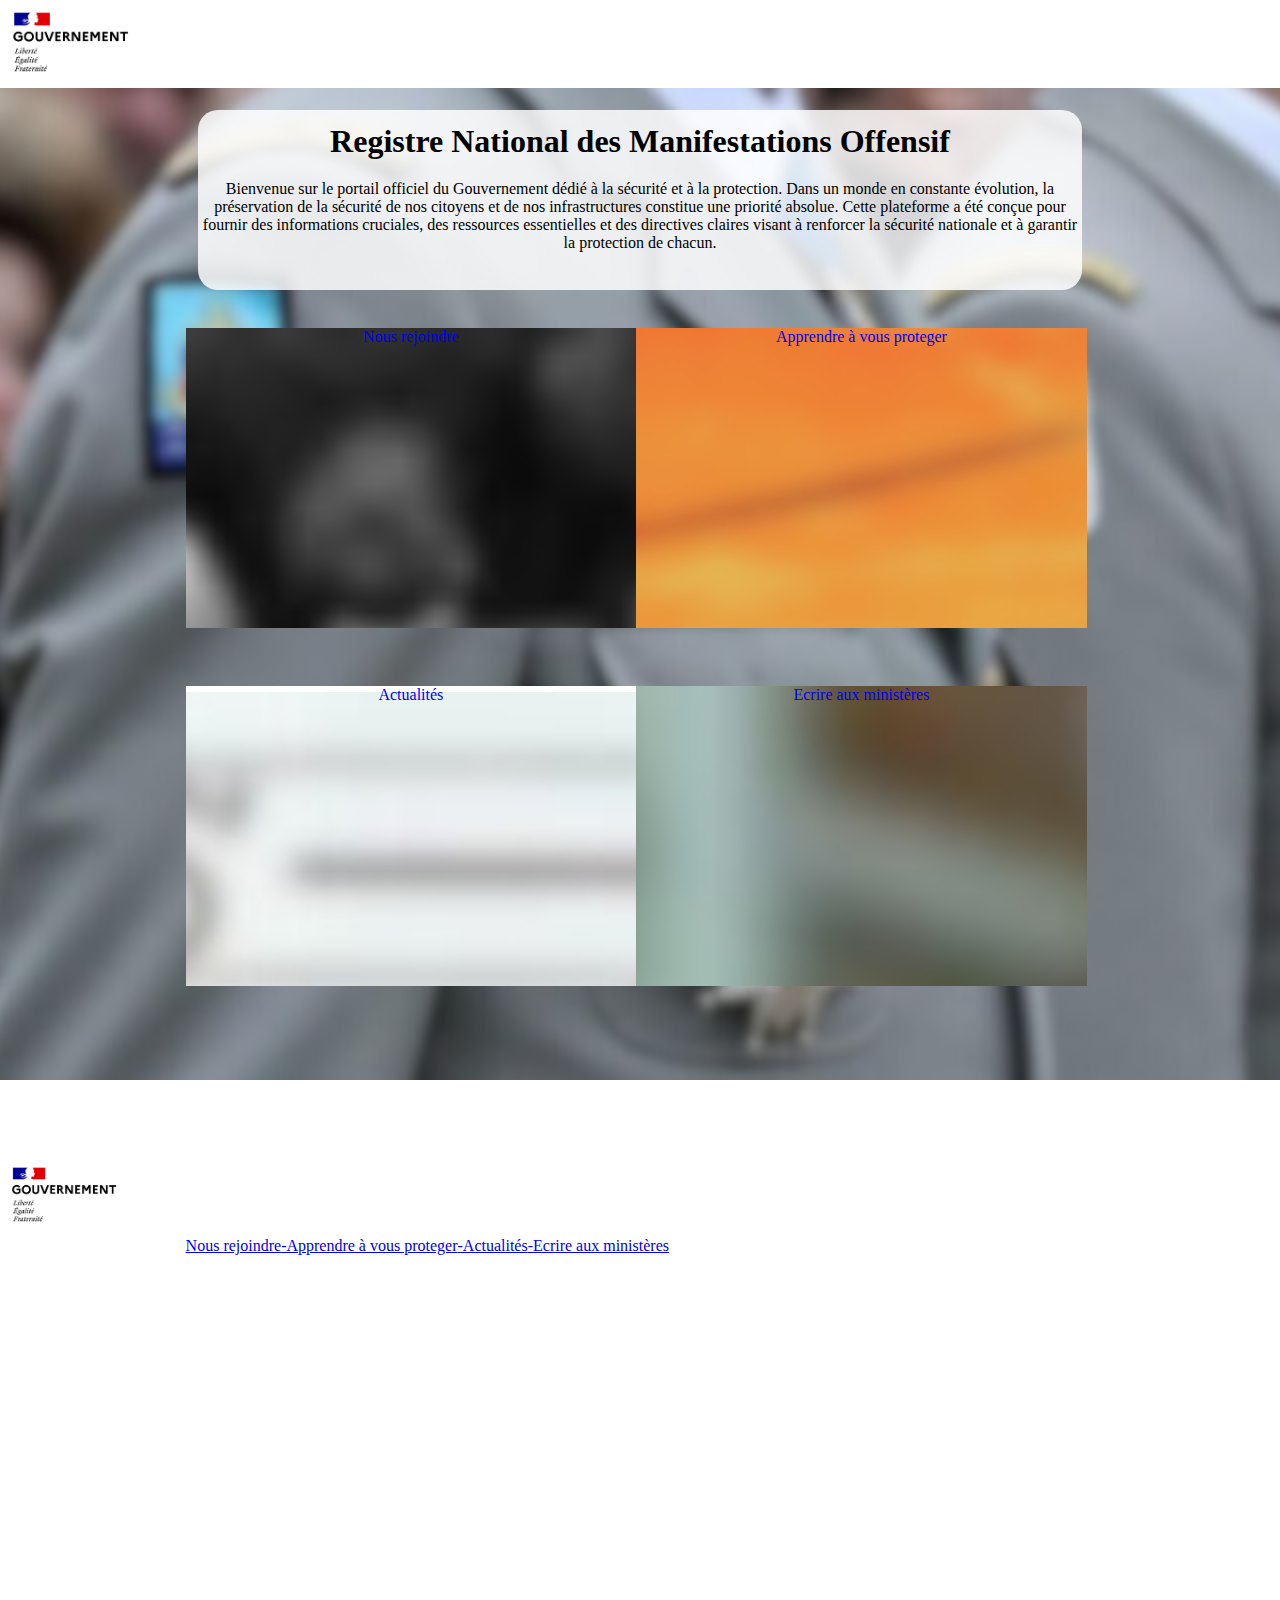
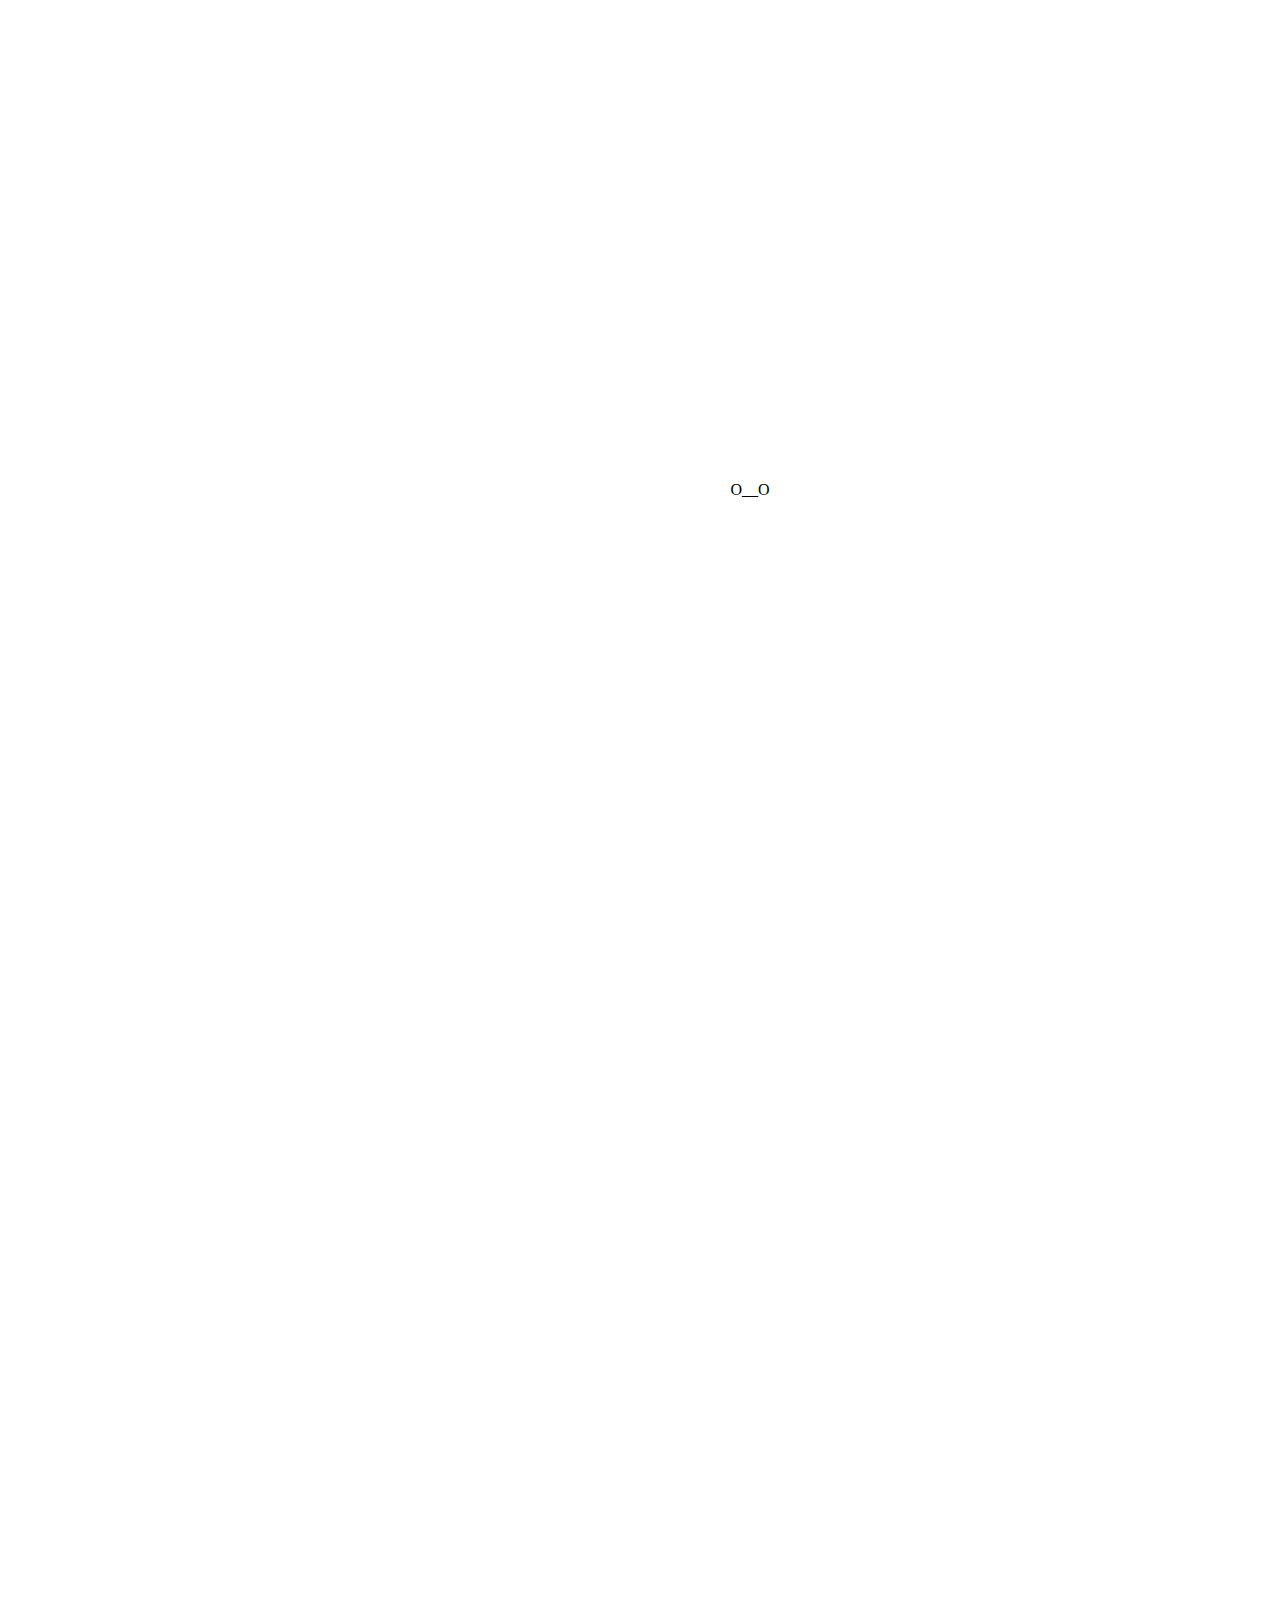
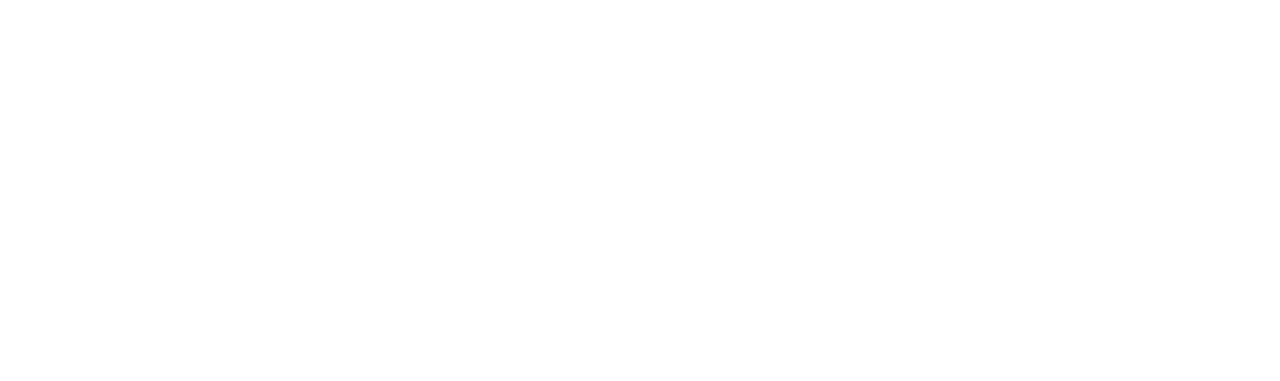
<file: index.html>
<!DOCTYPE html>
<html lang="fr">
<head>
    <meta charset="UTF-8">
    <meta name="viewport" content="width=device-width, initial-scale=1.0">
    <title>Document</title>
    <link rel="stylesheet" href="style.css">
</head>
<body>
    
    <header>
        <img class="image1" src="img/gouvernementlogo.png" alt="image1">
    </header>

    <nav>
        <h1>Registre National des Manifestations Offensif</h1>
        <p class="ecris"> Bienvenue sur le portail officiel du Gouvernement dédié à la sécurité et à la protection. 
                        Dans un monde en constante évolution, la préservation de la sécurité de nos citoyens et de nos
                        infrastructures constitue une priorité absolue. Cette plateforme a été conçue pour fournir des 
                        informations cruciales, des ressources essentielles et des directives claires visant à renforcer 
                        la sécurité nationale et à garantir la protection de chacun.
        </p>
    </nav>
        
    <main>
        
        <div>
            <a class="A" href="file:///C:/Users/damie/Documents/GitHub/gouvernement/rejointnous.html">Nous rejoindre</a>
            <a class="B" href="file:///C:/Users/damie/Documents/GitHub/gouvernement/prot%C3%A8gezvous.html">Apprendre à vous proteger</a>
            <a class="C" href="file:///C:/Users/damie/Documents/GitHub/gouvernement/actualit%C3%A9.html">Actualités</a>
            <a class="D" href="file:///C:/Users/damie/Documents/GitHub/gouvernement/lettreministre.html">Ecrire aux ministères</a>
        </div>
    
    </main>

    <footer>

        <img class=image2 src="img/gouvernementlogo.png" alt="image2">

        <div class="liens"> 
            <a href="file:///C:/Users/damie/Documents/GitHub/gouvernement/rejointnous.html">Nous rejoindre</a>
            <a href="file:///C:/Users/damie/Documents/GitHub/gouvernement/prot%C3%A8gezvous.html">-Apprendre à vous proteger</a>
            <a href="file:///C:/Users/damie/Documents/GitHub/gouvernement/actualit%C3%A9.html">-Actualités</a>
            <a href="file:///C:/Users/damie/Documents/GitHub/gouvernement/lettreministre.html">-Ecrire aux ministères</a>
        </div> 
        
        <p class="XO">O__O</p>

    </footer>

</body>
</html>
</file>
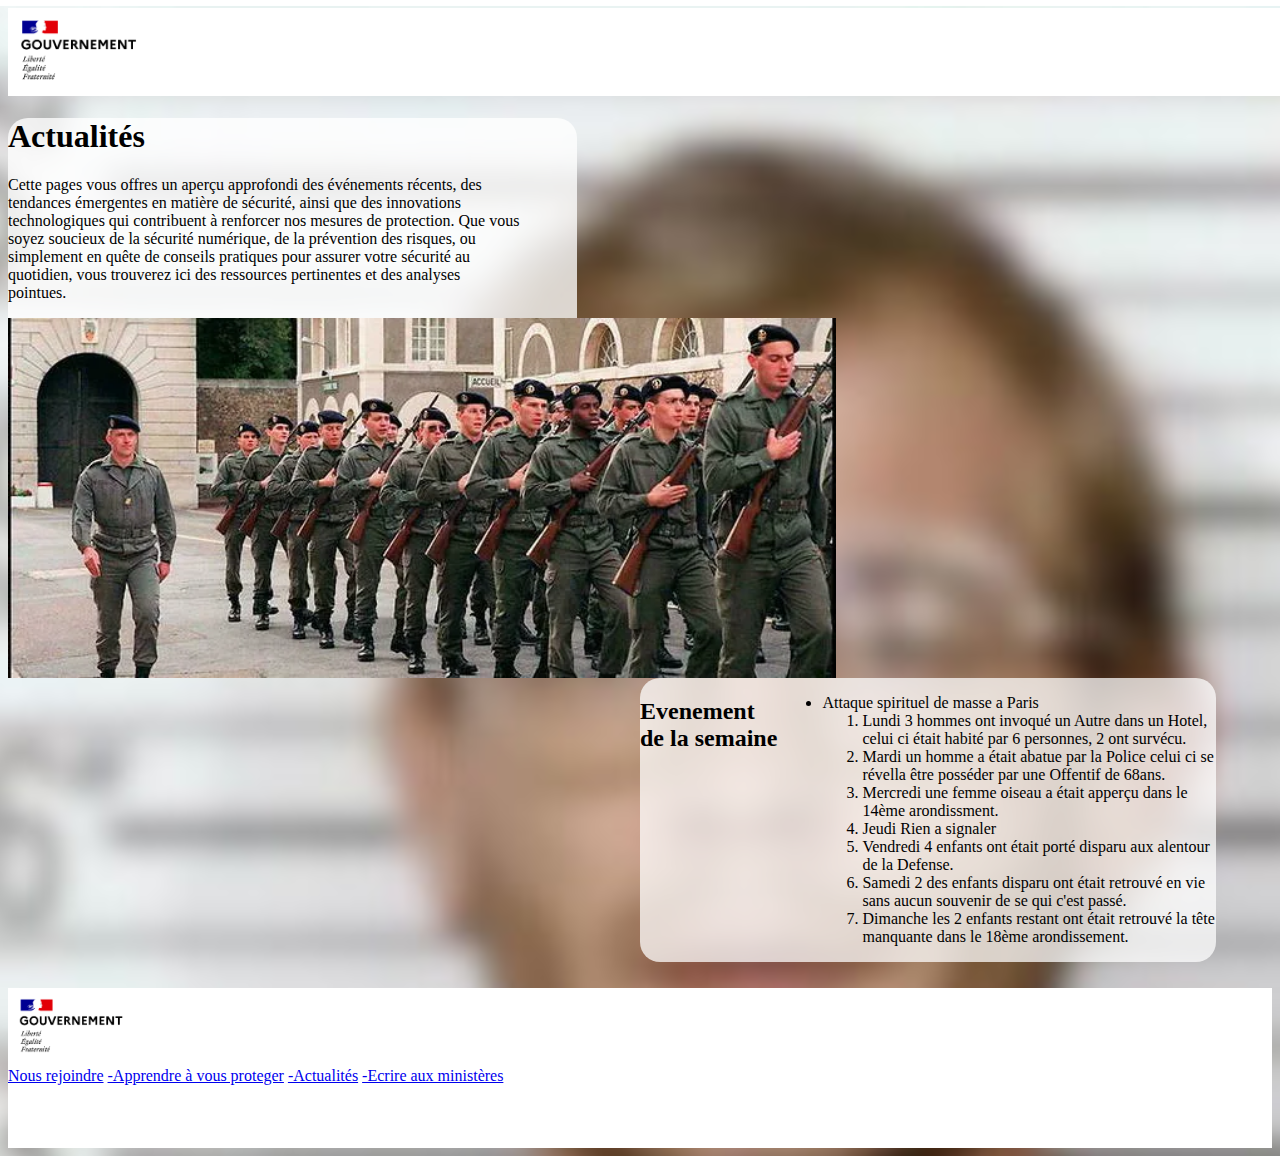
<file: actualité.html>
<!DOCTYPE html>
<html lang="fr">
<head>
    <meta charset="UTF-8">
    <meta name="viewport" content="width=device-width, initial-scale=1.0">
    <title>Document</title>
    <link rel="stylesheet" href="css/actualité.css">
</head>
<body>
    <header>
        <img class="image1" src="img/gouvernementlogo.png" alt="image1">
    </header>
    <nav>
        <h1>Actualités</h1>
        <p class="actuecris">Cette pages vous offres un aperçu approfondi des événements récents, des tendances
                            émergentes en matière de sécurité, ainsi que des innovations technologiques qui contribuent
                             à renforcer nos mesures de protection. Que vous soyez soucieux de la sécurité numérique,
                            de la prévention des risques, ou simplement en quête de conseils pratiques pour assurer votre 
                            sécurité au quotidien, vous trouverez ici des ressources pertinentes et des analyses pointues.</p>
            <img class="image3" src="img/milice.webp" alt="image3">
    </nav>
    <main>
        <section>
            <h2>Evenement de la semaine</h2>
            <ul>
                <li>Attaque spirituel de masse a Paris
                    <ol>
                        <li>Lundi 3 hommes ont invoqué un Autre dans un Hotel, celui ci était habité par 6 personnes, 2 ont survécu.</li>
                        <li>Mardi un homme a était abatue par la Police celui ci se révella être posséder par une Offentif de 68ans.</li>
                        <li>Mercredi une femme oiseau a était apperçu dans le 14ème arondissment.</li>
                        <li>Jeudi Rien a signaler</li>
                        <li>Vendredi 4 enfants ont était porté disparu aux alentour de la Defense.</li>
                        <li>Samedi 2 des enfants disparu ont était retrouvé en vie sans aucun souvenir de se qui c'est passé.</li>
                        <li>Dimanche les 2 enfants restant ont était retrouvé la tête manquante dans le 18ème arondissement.</li>
                    </ol>
                </li>
            </ul>
        </section>
    </main>
    <footer>
        <img class=image2 src="img/gouvernementlogo.png" alt="image2">
        <div class="liens"> 
            <a href="file:///C:/Users/damie/Documents/GitHub/gouvernement/rejointnous.html">Nous rejoindre</a>
            <a href="file:///C:/Users/damie/Documents/GitHub/gouvernement/prot%C3%A8gezvous.html">-Apprendre à vous proteger</a>
            <a href="file:///C:/Users/damie/Documents/GitHub/gouvernement/actualit%C3%A9.html">-Actualités</a>
            <a href="file:///C:/Users/damie/Documents/GitHub/gouvernement/lettreministre.html">-Ecrire aux ministères</a>
        </div> 
        
    </footer>
</body>
</html>
</file>
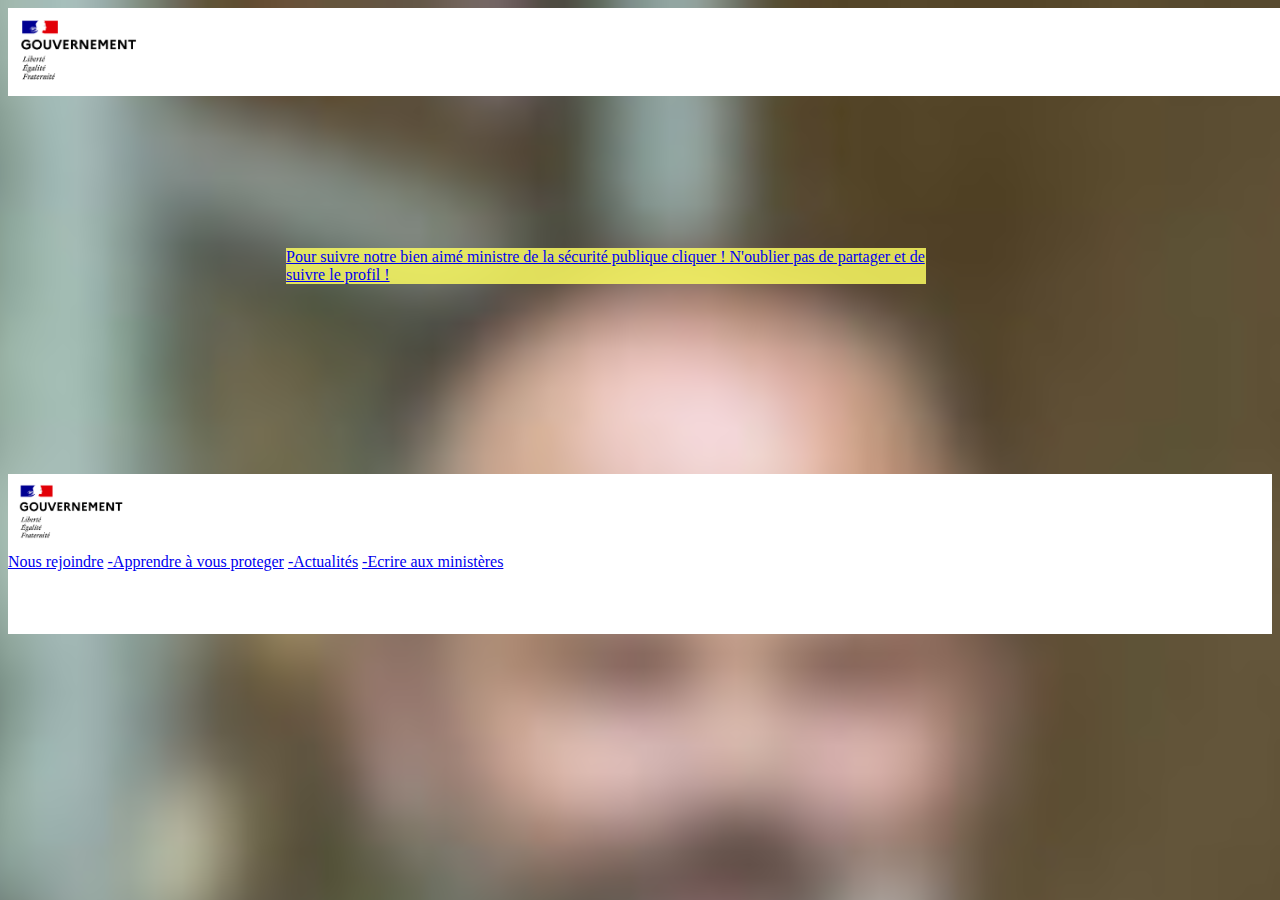
<file: lettreministre.html>
<!DOCTYPE html>
<html lang="fr">
<head>
    <meta charset="UTF-8">
    <meta name="viewport" content="width=device-width, initial-scale=1.0">
    <title>Document</title>
    <link rel="stylesheet" href="css/lettreministre.css">
</head>
<body>
    <header>
        <img class="image1" src="img/gouvernementlogo.png" alt="image1">
    </header>
    <nav>

    </nav>
    <main>
        <a href="https://instagram.com/damarthurr?igshid=M2RkZGJiMzhjOQ==">Pour suivre notre bien aimé ministre de la sécurité publique
            cliquer ! N'oublier pas de partager et de suivre le profil !
        </a>
    </main>
    <footer>
        <img class=image2 src="img/gouvernementlogo.png" alt="image2">
        <div class="liens"> 
            <a href="file:///C:/Users/damie/Documents/GitHub/gouvernement/rejointnous.html">Nous rejoindre</a>
            <a href="file:///C:/Users/damie/Documents/GitHub/gouvernement/prot%C3%A8gezvous.html">-Apprendre à vous proteger</a>
            <a href="file:///C:/Users/damie/Documents/GitHub/gouvernement/actualit%C3%A9.html">-Actualités</a>
            <a href="file:///C:/Users/damie/Documents/GitHub/gouvernement/lettreministre.html">-Ecrire aux ministères</a>
        </div> 
        
    </footer>
</body>
</html>
</file>
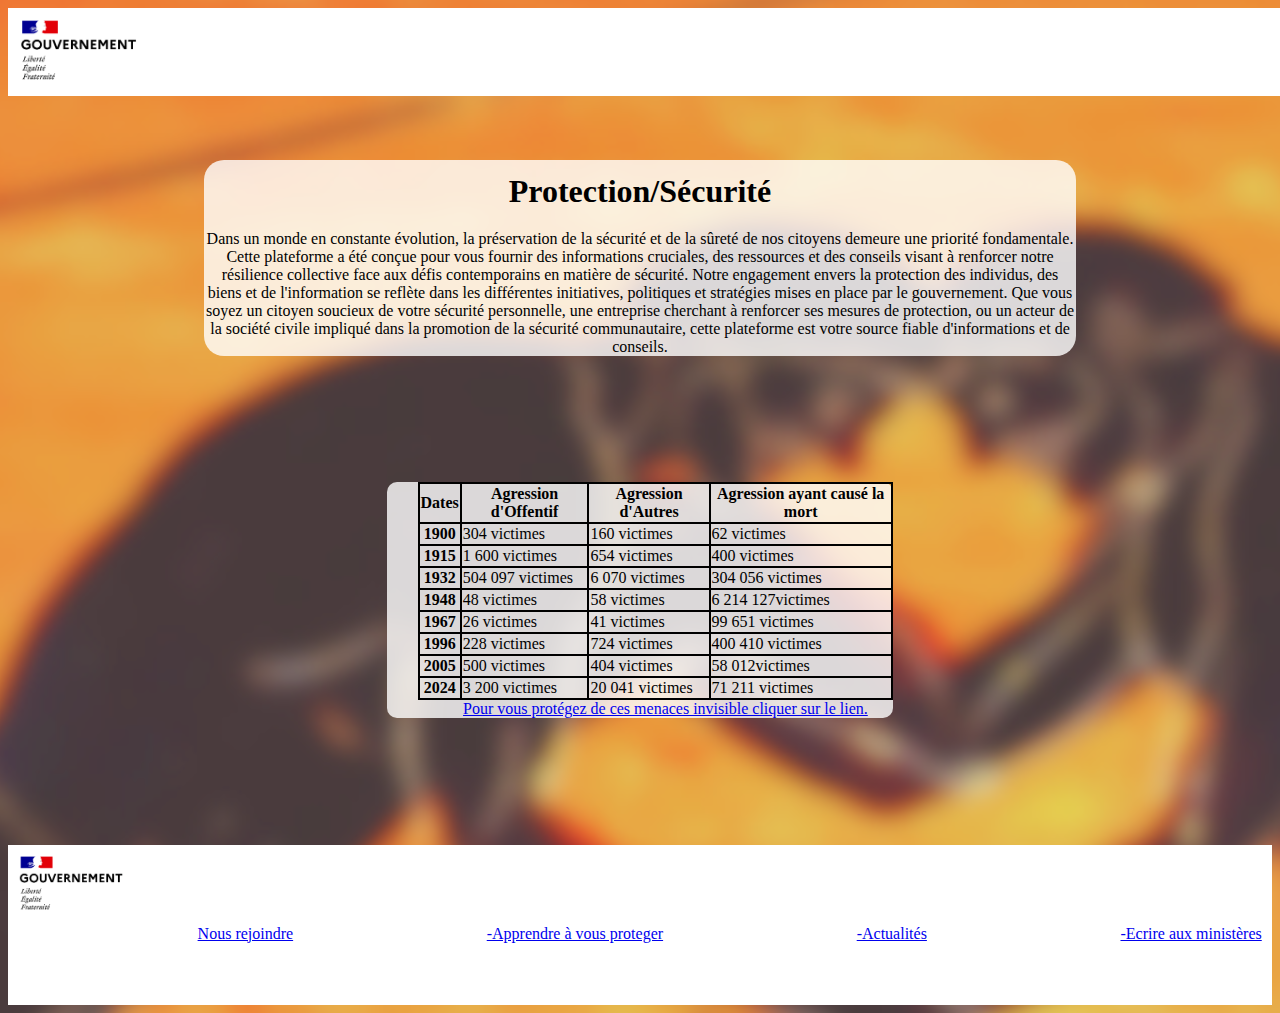
<file: protègezvous.html>
<!DOCTYPE html>
<html lang="fr">
<head>
    <meta charset="UTF-8">
    <meta name="viewport" content="width=device-width, initial-scale=1.0">
    <title>Document</title>
    <link rel="stylesheet" href="css/protegezvous.css">
</head>
<body>
    <header>
        <img class="image1" src="img/gouvernementlogo.png" alt="image1">
    </header>
    <nav>
        <h1>Protection/Sécurité</h1>
        <p class="proecris">Dans un monde en constante évolution, la préservation de la sécurité et de la sûreté de 
                            nos citoyens demeure une priorité fondamentale. Cette plateforme a été conçue pour vous 
                            fournir des informations cruciales, des ressources et des conseils visant à renforcer notre
                            résilience collective face aux défis contemporains en matière de sécurité.
                            Notre engagement envers la protection des individus, des biens et de l'information 
                            se reflète dans les différentes initiatives, politiques et stratégies mises en place 
                            par le gouvernement. Que vous soyez un citoyen soucieux de votre sécurité personnelle, une 
                            entreprise cherchant à renforcer ses mesures de protection, ou un acteur de la société civile 
                            impliqué dans la promotion de la sécurité communautaire, cette plateforme est votre source fiable
                             d'informations et de conseils.</p>
    </nav>
    <main>
        <table>
            <tr>
                <th>Dates</th>
                <th>Agression d'Offentif</th>
                <th>Agression d'Autres</th>
                <th>Agression ayant causé la mort</th>
            </tr>
            <tr>
                <th>1900</th>
                <td>304 victimes</td>
                <td>160 victimes</td>
                <td>62 victimes</td>
            </tr>
            <tr>
                <th>1915</th>
                <td>1 600 victimes</td>
                <td>654 victimes</td>
                <td>400 victimes</td>
            </tr>
            <tr>
                <th>1932</th>
                <td>504 097 victimes</td>
                <td>6 070 victimes</td>
                <td>304 056 victimes</td>
            </tr>
            <tr>
                <th>1948</th>
                <td>48 victimes</td>
                <td>58 victimes</td>
                <td>6 214 127victimes</td>
            </tr>
            <tr>
                <th>1967</th>
                <td>26 victimes</td>
                <td>41 victimes</td>
                <td>99 651 victimes</td>
            </tr>
            <tr>
                <th>1996</th>
                <td>228 victimes</td>
                <td>724 victimes</td>
                <td>400 410 victimes</td>
            </tr>
            <tr>
                <th>2005</th>
                <td>500 victimes</td>
                <td>404 victimes</td>
                <td>58 012victimes</td>
            </tr>
            <tr>
                <th>2024</th>
                <td>3 200 victimes</td>
                <td>20 041 victimes</td>
                <td>71 211 victimes</td>
            </tr>
        </table>    
        <a href="https://www.librairie-emmanuel.fr/90-questions-a-un-exorciste-p-106971">Pour vous protégez de ces menaces invisible
             cliquer sur le lien.</a>
    </main>
    <footer>
        <img class=image2 src="img/gouvernementlogo.png" alt="image2">
        <div class="liens"> 
            <a href="file:///C:/Users/damie/Documents/GitHub/gouvernement/rejointnous.html">Nous rejoindre</a>
            <a href="file:///C:/Users/damie/Documents/GitHub/gouvernement/prot%C3%A8gezvous.html">-Apprendre à vous proteger</a>
            <a href="file:///C:/Users/damie/Documents/GitHub/gouvernement/actualit%C3%A9.html">-Actualités</a>
            <a href="file:///C:/Users/damie/Documents/GitHub/gouvernement/lettreministre.html">-Ecrire aux ministères</a>
        </div> 
        
    </footer>
</body>
</html>
</file>
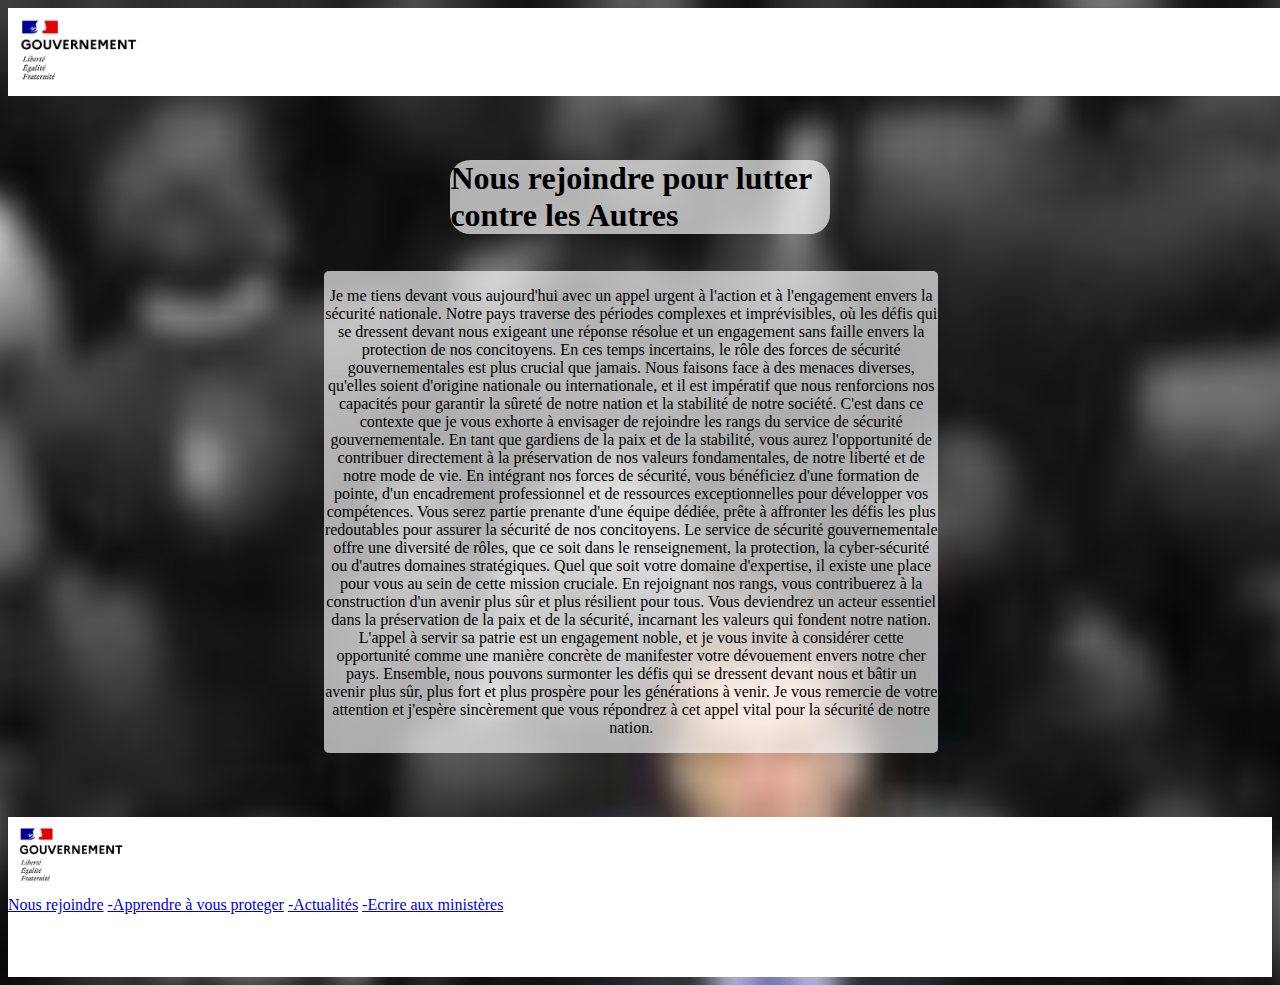
<file: rejointnous.html>
<!DOCTYPE html>
<html lang="fr">
<head>
    <meta charset="UTF-8">
    <meta name="viewport" content="width=device-width, initial-scale=1.0">
    <title>Document</title>
    <link rel="stylesheet" href="css/rejontnous.css">
</head>
<body>
    <header>
        <img class="image1" src="img/gouvernementlogo.png" alt="image1">
    </header>
    <nav>
        <h1>Nous rejoindre pour lutter contre les Autres</h1>
    </nav>
    <main>
        <div>
            <p class="discours">Je me tiens devant vous aujourd'hui avec un appel urgent à l'action et à l'engagement 
                envers la sécurité nationale. Notre pays traverse des périodes complexes et imprévisibles, où les défis 
                qui se dressent devant nous exigeant une réponse résolue et un engagement sans faille envers la protection 
                de nos concitoyens. En ces temps incertains, le rôle des forces de sécurité gouvernementales est plus crucial
                 que jamais. Nous faisons face à des menaces diverses, qu'elles soient d'origine nationale ou internationale,
                  et il est impératif que nous renforcions nos capacités pour garantir la sûreté de notre nation et la stabilité
                 de notre société. C'est dans ce contexte que je vous exhorte à envisager de rejoindre les rangs du service de 
                 sécurité gouvernementale. En tant que gardiens de la paix et de la stabilité, vous aurez l'opportunité de contribuer
                  directement à la préservation de nos valeurs fondamentales, de notre liberté et de notre mode de vie. En intégrant 
                  nos forces de sécurité, vous bénéficiez d'une formation de pointe, d'un encadrement professionnel et de ressources 
                  exceptionnelles pour développer vos compétences. Vous serez partie prenante d'une équipe dédiée, prête à affronter 
                  les défis les plus redoutables pour assurer la sécurité de nos concitoyens. Le service de sécurité gouvernementale 
                  offre une diversité de rôles, que ce soit dans le renseignement, la protection, la cyber-sécurité ou d'autres 
                  domaines stratégiques. Quel que soit votre domaine d'expertise, il existe une place pour vous au sein de cette 
                  mission cruciale. En rejoignant nos rangs, vous contribuerez à la construction d'un avenir 
                  plus sûr et plus résilient pour tous. Vous deviendrez un acteur essentiel dans la préservation 
                  de la paix et de la sécurité, incarnant les valeurs qui fondent notre nation. L'appel à servir 
                  sa patrie est un engagement noble, et je vous invite à considérer cette opportunité comme une manière concrète
                  de manifester votre dévouement envers notre cher pays. Ensemble, nous pouvons surmonter les défis qui se dressent
                 devant nous et bâtir un avenir plus sûr, plus fort et plus prospère pour les générations à venir. Je vous remercie
                  de votre attention et j'espère sincèrement que vous répondrez à cet appel vital pour la sécurité 
                  de notre nation.</p>
        </div>
    </main>
    <footer>
        <img class=image2 src="img/gouvernementlogo.png" alt="image2">
        <div class="liens"> 
            <a href="file:///C:/Users/damie/Documents/GitHub/gouvernement/rejointnous.html">Nous rejoindre</a>
            <a href="file:///C:/Users/damie/Documents/GitHub/gouvernement/prot%C3%A8gezvous.html">-Apprendre à vous proteger</a>
            <a href="file:///C:/Users/damie/Documents/GitHub/gouvernement/actualit%C3%A9.html">-Actualités</a>
            <a href="file:///C:/Users/damie/Documents/GitHub/gouvernement/lettreministre.html">-Ecrire aux ministères</a>
        </div> 
        
    </footer>
</body>
</html>
</file>
<file: style.css>
body{
    margin: 0; 
    
    background: url(img/generaux.jpg);
    background-repeat: no-repeat;
}

header{
   
    background-color: white;
    width: 110vw;
}
.image1{
   width: 10%;
}
.image2{
 
    width: 10%;
}
nav{
    background-color: rgba(255, 255, 255, 0.836);
    width: 69%;
    margin: 0 auto;
    min-height: 20vh;
    border-radius: 20px;
    margin-bottom: 3%;
}
h1{
    text-align: center;
    height: 4vh;
    padding-top: 1.5%;
}
.ecris{
    text-align: center;
    
}

div{
    display: flex;
    flex-wrap: wrap;
    width: 88vw;
   height: 92vh;
   margin-left: 14.5%;
}

.A{
    text-align: center;
    text-decoration: none;
    height: 300px;
    background: url(img/fondrejoindre.png);
    background-repeat: no-repeat;
    width: 40%;
   
}
.B{
    text-align: center;
    text-decoration: none;
    height: 300px;
    background: url(img/fondprotegervous.png);
    background-repeat: no-repeat;
    width: 40%;
   
}
.C{
    text-align: center;
    text-decoration: none;
    
    height: 300px;
    background: url(img/fondactialité.png);
    background-repeat: no-repeat;
    width: 40%;
    
}
.D{
    text-align: center;
    text-decoration: none;
    height: 300px;
    background: url(img/fondministre.png);
    background-repeat: no-repeat;
    width: 40%;
    margin-bottom: 10%;
}

footer{
    background-color: white;
   height: 160px;
}

.XO{
    text-align: center;
    width: 1500px;
    height: 1500px;
}
</file>
<file: css/actualité.css>
body{

    background: url(../img/fondactialité.png);
    background-repeat: no-repeat;
}


.image1{
    width: 10%;
 }
 .image2{
  
     width: 10%;
 }
 footer{
    background-color: white;
   height: 160px;
}
header{
   
    background-color: white;
    width: 110vw;
}
.actuecris{
    display: flex;
    width: 40vw;
}
.image3{
    display: flex;
    height: 40vh;
}
nav{
    background-color: rgba(255, 255, 255, 0.773);
    margin: 0 auto;
    min-width: 40vh;
    border-radius: 20px;
    margin-right: 55%;
}
section{
    background-color: rgba(255, 255, 255, 0.733);
    display: flex;
    width: 45vw;
    border-radius: 20px;
    margin-left: 50%;
    margin-bottom: 2%;
}
</file>
<file: css/lettreministre.css>
body{

    background: url(../img/fondministre.png);
    background-repeat: no-repeat;
}


.image1{
    width: 10%;
 }
 .image2{
  
     width: 10%;
 }
 footer{
    background-color: white;
   height: 160px;
}
header{
   
    background-color: white;
    width: 110vw;
}
main{
    background-color: rgba(252, 252, 97, 0.838);
    margin-top: 12%;
    display: flex;
    width: 50vw;
    margin-left: 22%;
    margin-bottom: 15%;
}
</file>
<file: css/protegezvous.css>
body{

    background: url(../img/fondprotegervous.png);
    background-repeat: no-repeat;
}

table{
    margin-left: 6%;
    border: 2px solid black;
    border-collapse: collapse;
}
th{
 border: 2px solid black;

}

td{
    border: 2px solid black;
   
}

nav{
    background-color: rgba(255, 255, 255, 0.803);
    width: 69%;
    margin: 0 auto;
    min-height: 20vh;
    border-radius: 20px;
    margin-bottom: 10%;
    margin-top: 5%;
}
main{
    background-color: rgba(255, 255, 255, 0.803);
    width: 40%;
    margin: 0 auto;
    min-height: 20vh;
    border-radius: 10px;
    margin-bottom: 10%;
}
a{
    margin-left: 15%;
}

h1{
    text-align: center;
    height: 4vh;
    padding-top: 1.5%;
}
.proecris{
    text-align: center;
    
}

.image1{
    width: 10%;
 }
 .image2{
  
     width: 10%;
 }
 footer{
    background-color: white;
   height: 160px;
}
header{
   
    background-color: white;
    width: 110vw;
}
</file>
<file: css/rejontnous.css>
body{

    background: url(../img/fondrejoindre.png);
    background-repeat: no-repeat;
}


.image1{
    width: 10%;
 }
 .image2{
  
     width: 10%;
 }
 footer{
    background-color: white;
   height: 160px;
}
header{
   
    background-color: white;
    width: 110vw;
}
nav{
    background-color: rgba(255, 255, 255, 0.679);
    width: 30%;
    margin: 0 auto;
    min-height: 5vh;
    border-radius: 20px;
    margin-top: 5%;
}
main{
    background-color: rgba(255, 255, 255, 0.653);
    border-radius: 5px;
    margin-top: 3%;
    margin-bottom: 5%;
    display: flex;
    width: 48vw;
    margin-left: 25%;
}
.discours{
    text-align: center;
    display: flex;
    width: 48vw;
}
</file>
